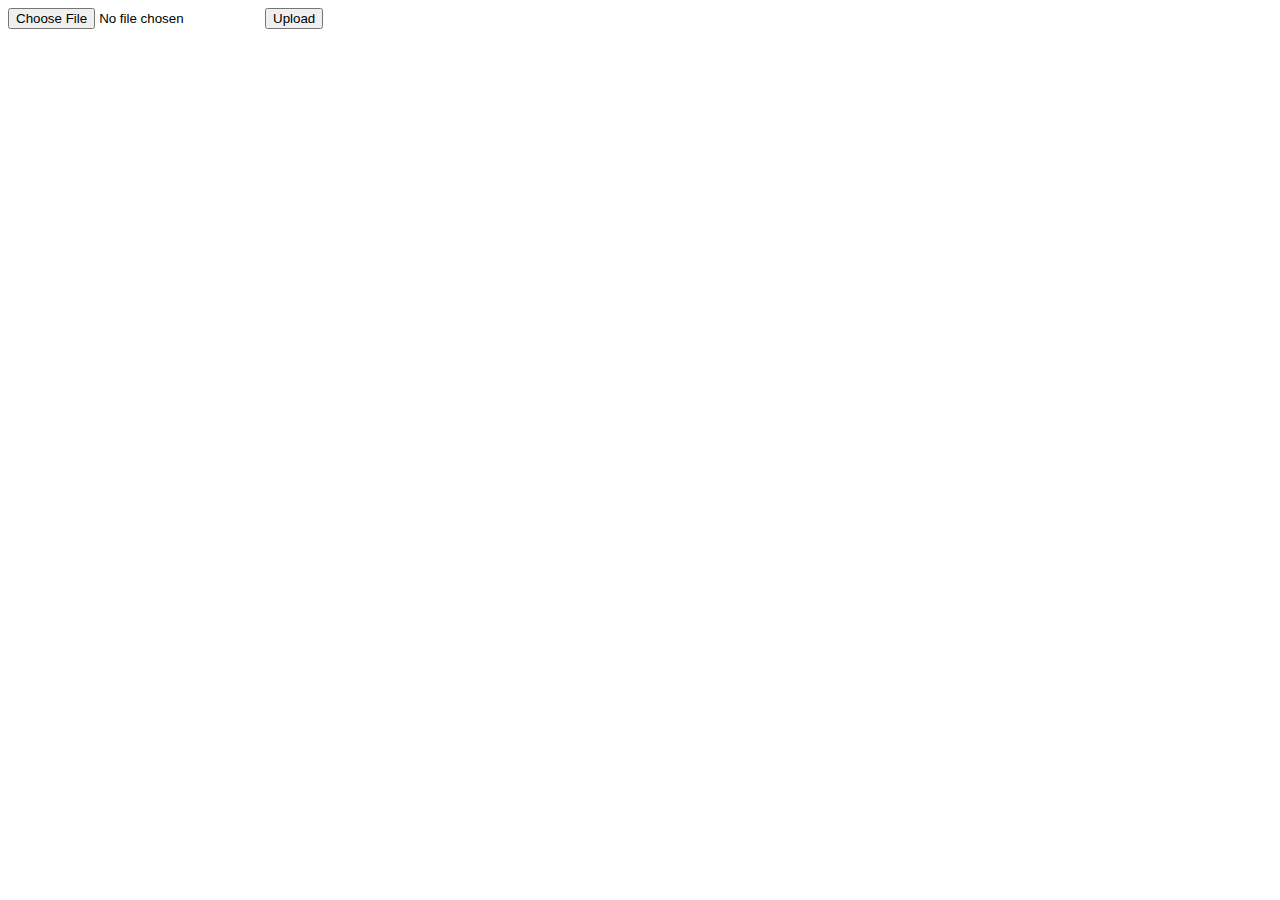
<file: web/Index.html>
<html> 
<head> 
	<title>upload the file : GFG</title> 
</head> 
<body> 
	<form action = "/success" method = "post" enctype="multipart/form-data"> 
		<input type="file" name="file" /> 
		<input type = "submit" value="Upload"> 
	</form> 
</body> 
</html>
</file>
